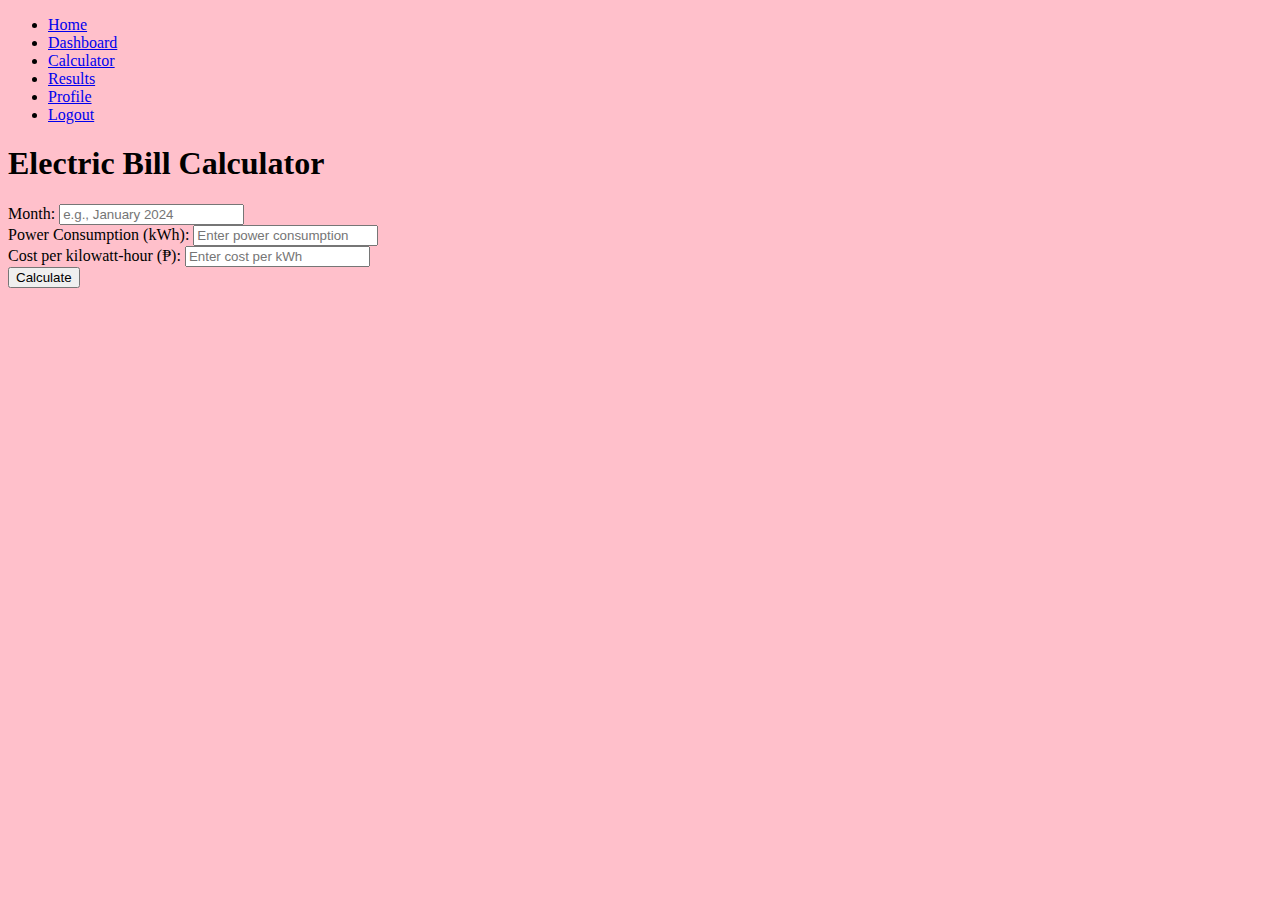
<file: calculator_page.html>
<!DOCTYPE html>
<html>
<head>
    <meta charset="utf-8">
    <meta name="viewport" content="width=device-width, initial-scale=1">
    <link rel="stylesheet" type="text/css" href="css/style.css">
    <title>Electric Bill Calculator</title>
</head>
<body>

    <ul>
        <li><a href="index.html">Home</a></li>
        <li><a href="user_dashboard.html">Dashboard</a></li>
        <li><a href="calculator_page.html">Calculator</a></li>
        <li><a href="results_page.html">Results</a></li>
        <li><a href="profile_page.html">Profile</a></li>
        <li><a href="login.html">Logout</a></li>
    </ul>

    <div class="container">
        <h1>Electric Bill Calculator</h1>

        <form onsubmit="event.preventDefault();">
            <label for="month">Month:</label>
            <input id="month" type="text" placeholder="e.g., January 2024" required /><br />

            <label for="power_consumption">Power Consumption (kWh):</label>
            <input id="power_consumption" type="number" step="0.01" placeholder="Enter power consumption" required /><br />

            <label for="cost_per_kwh">Cost per kilowatt-hour (₱):</label>
            <input id="cost_per_kwh" type="number" step="0.01" placeholder="Enter cost per kWh" required />

            <br />
            <button id="btn_calculate" type="button">Calculate</button>
        </form>

        <div id="result"></div>
    </div>

    <script>
        btn_calculate.addEventListener("click", function () {
            let month = document.getElementById("month");
            let power_consumption = document.getElementById("power_consumption");
            let cost_per_kwh = document.getElementById("cost_per_kwh");
            let result = document.getElementById("result");

            // Validate inputs
            if (!month.value || !power_consumption.value || !cost_per_kwh.value) {
                alert("Please fill in all fields!");
                return;
            }

            // Calculate result
            let result_value = parseFloat(cost_per_kwh.value) * parseFloat(power_consumption.value);

            // Display result message
            result.innerHTML = `Your electric bill is: ₱ ${result_value.toFixed(2)}`;

            // Get or create the results table
            let table = document.getElementById("myTable");
            
            // If table doesn't exist, create it
            if (!table) {
                result.innerHTML += `
                    <h3>Calculation History</h3>
                    <table id="myTable" border="1">
                        <thead>
                            <tr>
                                <th>Month</th>
                                <th>Power Consumption (kWh)</th>
                                <th>Cost Per kWh (₱)</th>
                                <th>Result (₱)</th>
                            </tr>
                        </thead>
                        <tbody>
                        </tbody>
                    </table>
                `;
                table = document.getElementById("myTable");
            }

            // Insert new row at the first position (top of table)
            var row = table.insertRow(1); // Insert at position 1 (after header row)

            // Insert new cells with proper naming
            var cellMonth = row.insertCell(0);
            var cellPowerConsumption = row.insertCell(1);
            var cellCostPerKwh = row.insertCell(2);
            var cellResult = row.insertCell(3);

            // Add data to cells
            cellMonth.innerHTML = month.value;
            cellPowerConsumption.innerHTML = parseFloat(power_consumption.value).toFixed(2);
            cellCostPerKwh.innerHTML = "₱ " + parseFloat(cost_per_kwh.value).toFixed(2);
            cellResult.innerHTML = "₱ " + result_value.toFixed(2);

            // Clear form inputs
            month.value = "";
            power_consumption.value = "";
            cost_per_kwh.value = "";
        });
    </script>

</body>
</html>
</file>
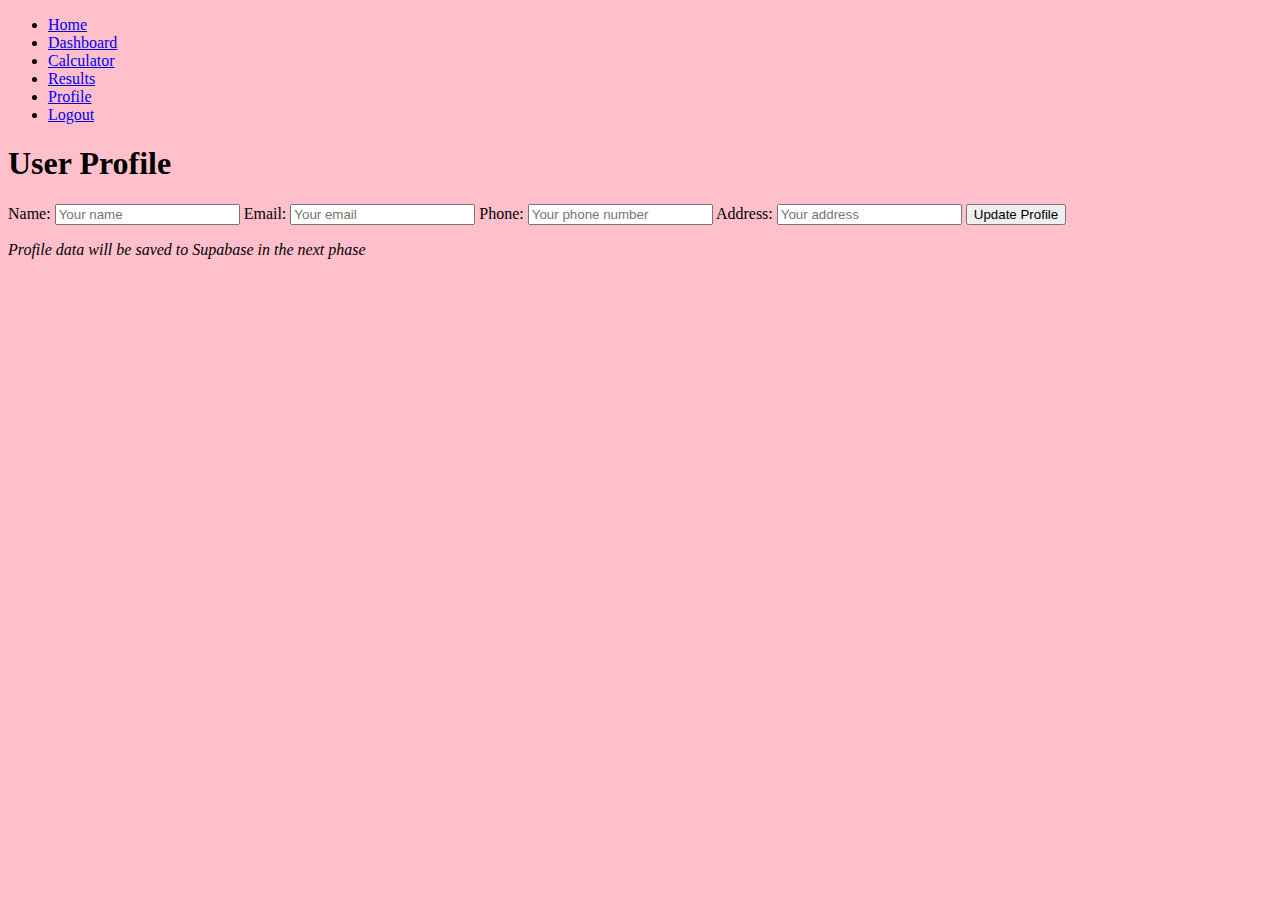
<file: profile_page.html>
<!DOCTYPE html>
<html>
<head>
    <meta charset="utf-8">
    <meta name="viewport" content="width=device-width, initial-scale=1">
    <link rel="stylesheet" type="text/css" href="css/style.css">
    <title>Profile</title>
</head>
<body>

    <ul>
        <li><a href="index.html">Home</a></li>
        <li><a href="user_dashboard.html">Dashboard</a></li>
        <li><a href="calculator_page.html">Calculator</a></li>
        <li><a href="results_page.html">Results</a></li>
        <li><a href="profile_page.html">Profile</a></li>
        <li><a href="login.html">Logout</a></li>
    </ul>

    <div class="container">
        <h1>User Profile</h1>
        
        <form onsubmit="event.preventDefault(); handleProfileUpdate();">
            <label for="profile_name">Name:</label>
            <input type="text" id="profile_name" name="profile_name" placeholder="Your name" />

            <label for="profile_email">Email:</label>
            <input type="email" id="profile_email" name="profile_email" placeholder="Your email" />

            <label for="profile_phone">Phone:</label>
            <input type="tel" id="profile_phone" name="profile_phone" placeholder="Your phone number" />

            <label for="profile_address">Address:</label>
            <input type="text" id="profile_address" name="profile_address" placeholder="Your address" />

            <input type="submit" value="Update Profile">
        </form>
        
        <p class="info-text"><em>Profile data will be saved to Supabase in the next phase</em></p>
    </div>

    <script>
        function handleProfileUpdate() {
            // This will be connected to Supabase in the next phase
            alert("Profile update functionality will be connected to Supabase");
        }
    </script>

</body>
</html>
</file>
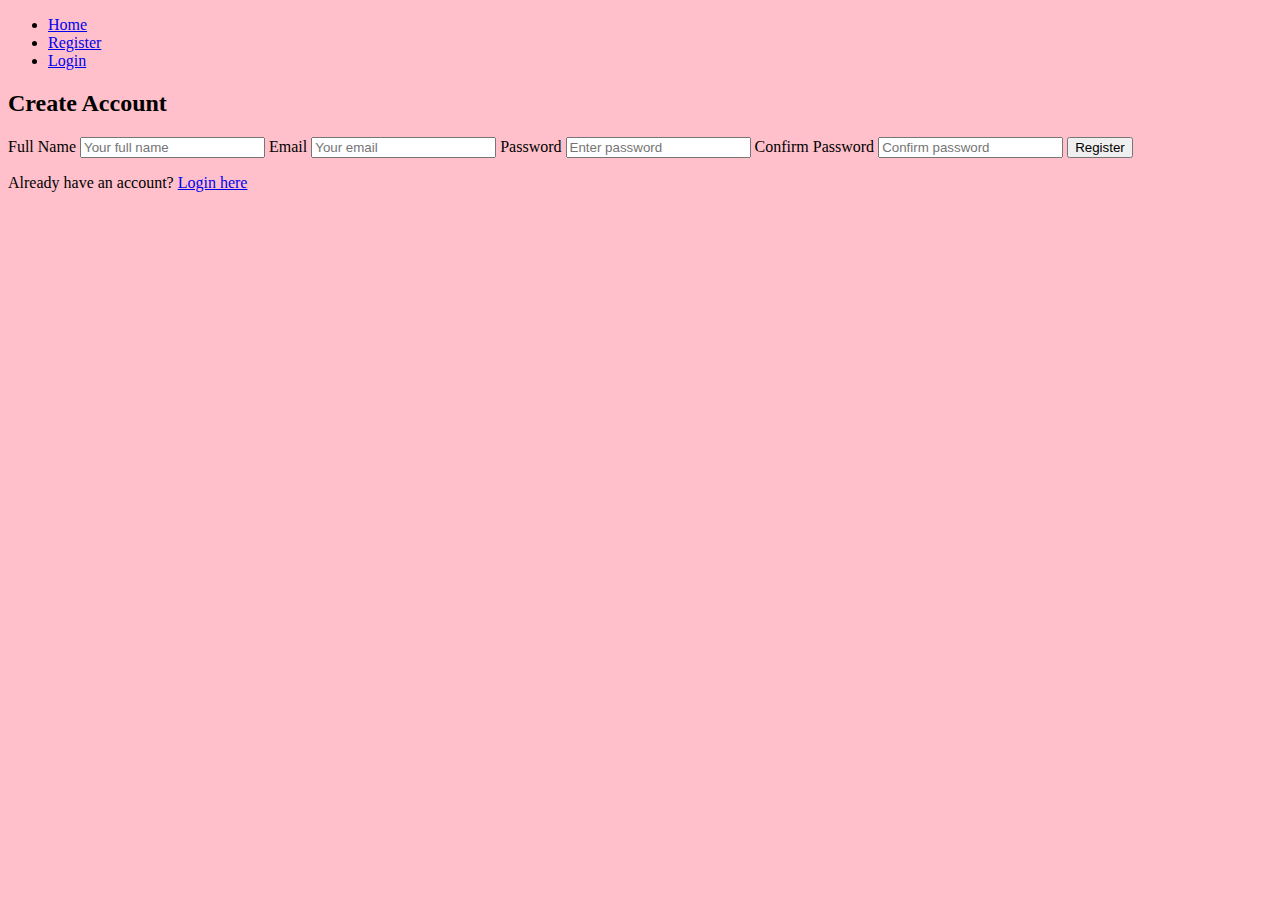
<file: register.html>
<!DOCTYPE html>
<html>
<head>
    <meta charset="utf-8">
    <meta name="viewport" content="width=device-width, initial-scale=1">
    <link rel="stylesheet" type="text/css" href="css/style.css">
    <title>Register</title>
</head>
<body>

    <ul>
        <li><a href="index.html">Home</a></li>
        <li><a href="register.html">Register</a></li>
        <li><a href="login.html">Login</a></li>
    </ul>

    <div class="loginform">
        <h2>Create Account</h2>
        <form onsubmit="event.preventDefault(); handleRegister();">
            <label for="reg_name">Full Name</label>
            <input type="text" id="reg_name" name="reg_name" placeholder="Your full name" required>

            <label for="reg_email">Email</label>
            <input type="email" id="reg_email" name="reg_email" placeholder="Your email" required>

            <label for="reg_password">Password</label>
            <input type="password" id="reg_password" name="reg_password" placeholder="Enter password" required>

            <label for="reg_confirm_password">Confirm Password</label>
            <input type="password" id="reg_confirm_password" name="reg_confirm_password" placeholder="Confirm password" required>

            <input type="submit" value="Register">
        </form>
        <p class="form-footer">Already have an account? <a href="login.html">Login here</a></p>
    </div>

    <script>
        function handleRegister() {
            let password = document.getElementById("reg_password").value;
            let confirmPassword = document.getElementById("reg_confirm_password").value;

            if (password !== confirmPassword) {
                alert("Passwords do not match!");
                return;
            }

            // This will be connected to Supabase in the next phase
            alert("Registration functionality will be connected to Supabase");
            // For now, redirect to login
            window.location.href = "login.html";
        }
    </script>

</body>
</html>
</file>
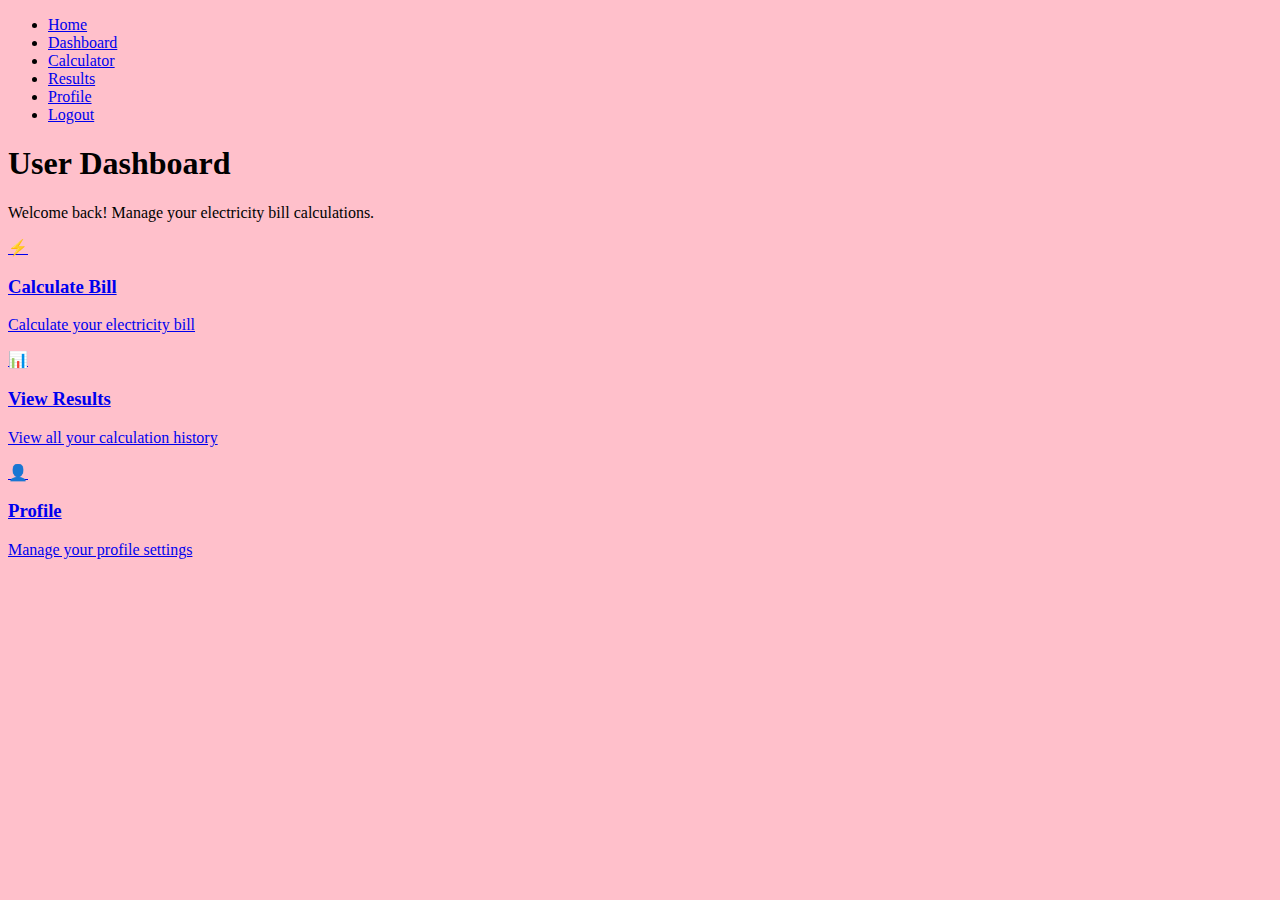
<file: user_dashboard.html>
<!DOCTYPE html>
<html>
<head>
    <meta charset="utf-8">
    <meta name="viewport" content="width=device-width, initial-scale=1">
    <link rel="stylesheet" type="text/css" href="css/style.css">
    <title>Dashboard</title>
</head>
<body>

    <ul>
        <li><a href="index.html">Home</a></li>
        <li><a href="user_dashboard.html">Dashboard</a></li>
        <li><a href="calculator_page.html">Calculator</a></li>
        <li><a href="results_page.html">Results</a></li>
        <li><a href="profile_page.html">Profile</a></li>
        <li><a href="login.html">Logout</a></li>
    </ul>

    <div class="container">
        <h1>User Dashboard</h1>
        <p class="welcome-text">Welcome back! Manage your electricity bill calculations.</p>
        
        <div class="dashboard-links">
            <a href="calculator_page.html" class="dashboard-card">
                <div class="card-icon">⚡</div>
                <h3>Calculate Bill</h3>
                <p>Calculate your electricity bill</p>
            </a>
            
            <a href="results_page.html" class="dashboard-card">
                <div class="card-icon">📊</div>
                <h3>View Results</h3>
                <p>View all your calculation history</p>
            </a>
            
            <a href="profile_page.html" class="dashboard-card">
                <div class="card-icon">👤</div>
                <h3>Profile</h3>
                <p>Manage your profile settings</p>
            </a>
        </div>
    </div>

</body>
</html>
</file>
<file: css/style.css>
body {
	background: pink;
}
</file>
